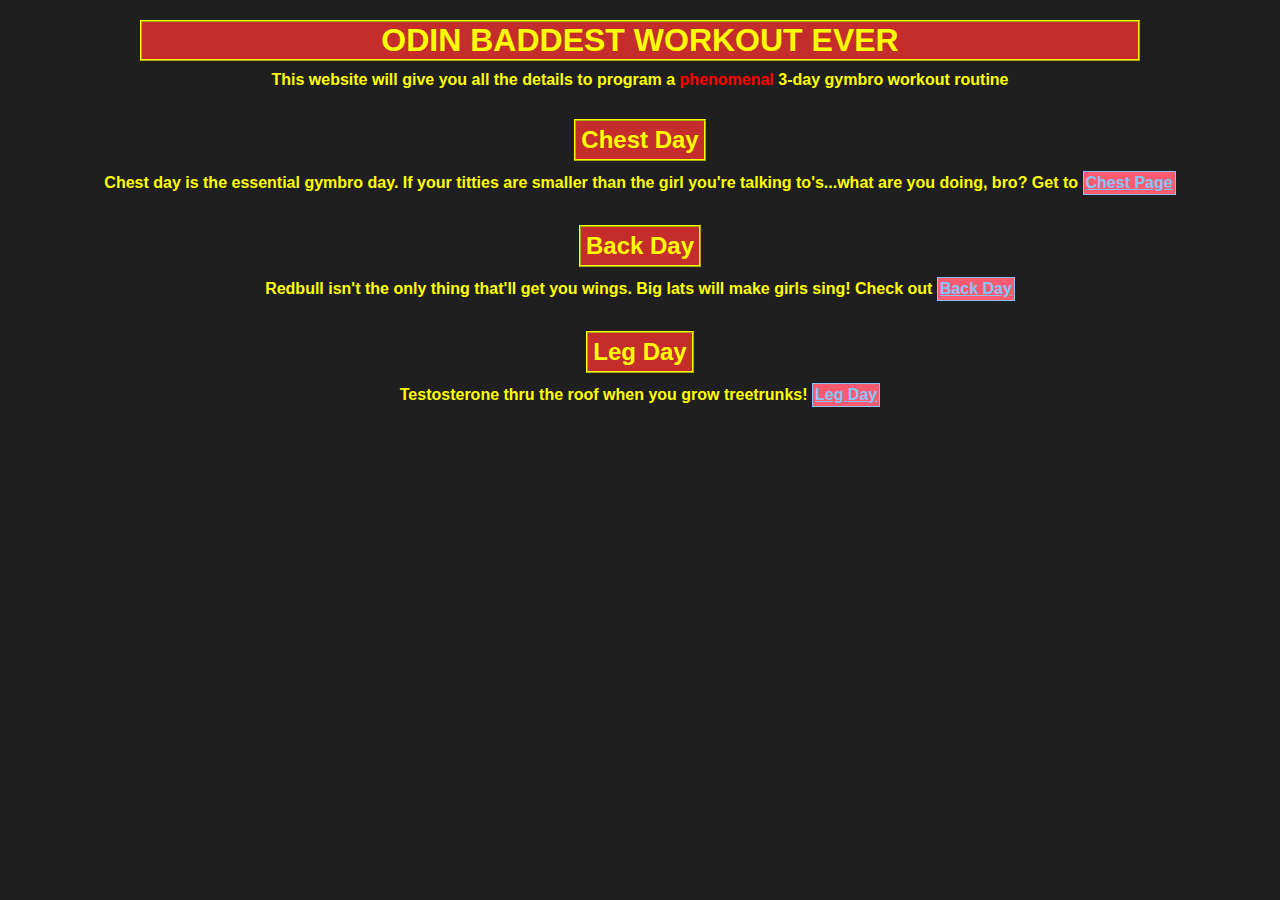
<file: index.html>
<!DOCTYPE html>
<html lang="en">
    <head>
        <meta charset="utf-8">
        <title>Odin Workouts</title>
        <link rel = "stylesheet" href = "./style.css">
    </head>
    
    <body>
        <h1>ODIN BADDEST WORKOUT EVER</h1>
        <p class="h1txt">This website will give you all the details to program a <span>phenomenal</span> 3-day gymbro workout routine</p>

        <h2>Chest Day</h2>
        <p class="chest">Chest day is the essential gymbro day. If your titties are smaller than the girl you're talking to's...what are you doing, bro? Get to <a href="./child-pgs/chest.html">Chest Page</a></p>
        <h2>Back Day</h2>
        <p class="back">Redbull isn't the only thing that'll get you wings. Big lats will make girls sing! Check out <a href="./child-pgs/back.html">Back Day</a></p>
        <h2>Leg Day</h2>
        <p class="legs">Testosterone thru the roof when you grow treetrunks! <a href="./child-pgs/legs.html">Leg Day</a></p>
    
    </body>
</html>
</file>
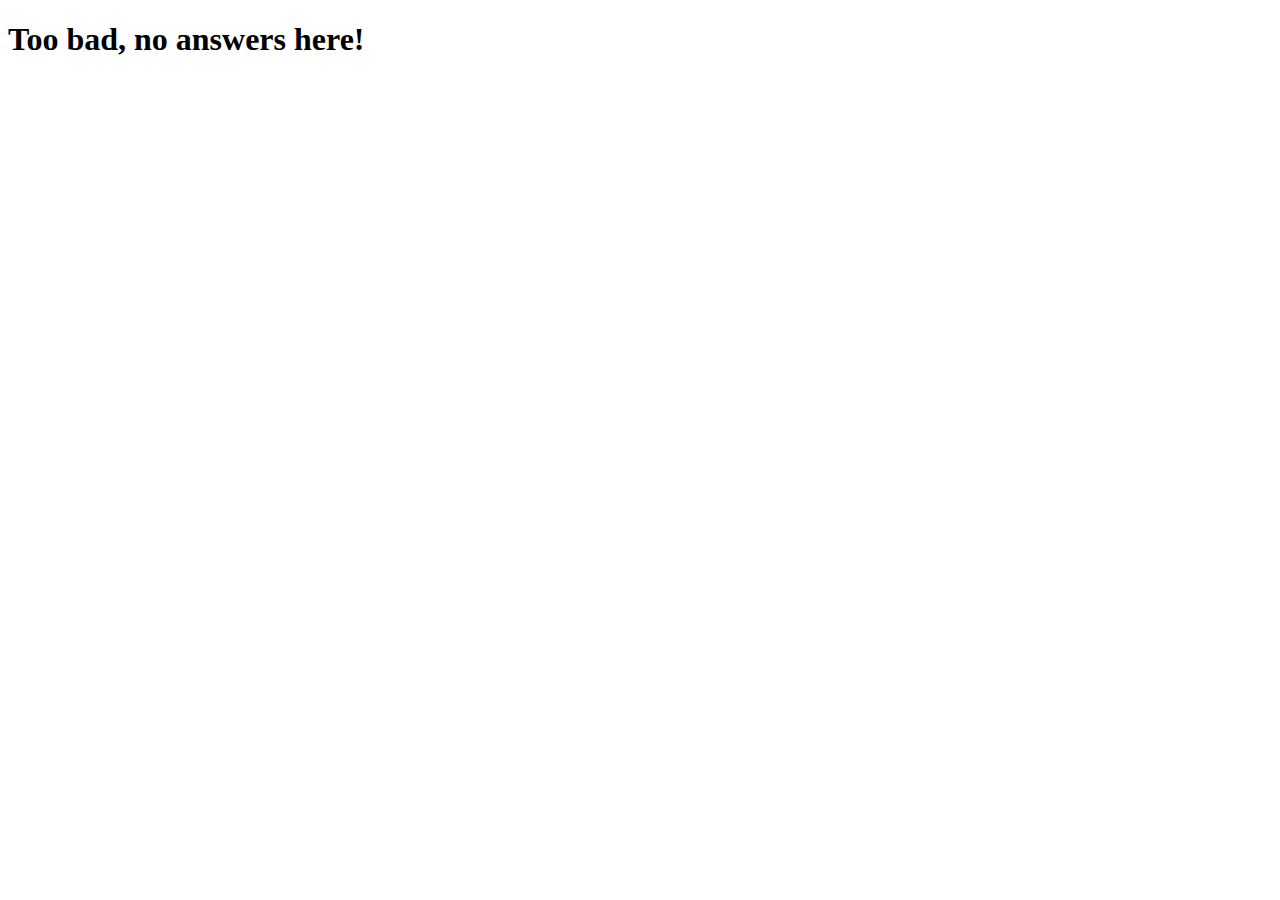
<file: FAQ.html>
<!DOCTYPE html>
<html lang="en">
<head>
    <meta charset="UTF-8">
    <meta name="viewport" content="width=device-width, initial-scale=1.0">
    <title>FAQs</title>
</head>
<body>
    <h1>Too bad, no answers here!</h1>
</body>
</html>
</file>
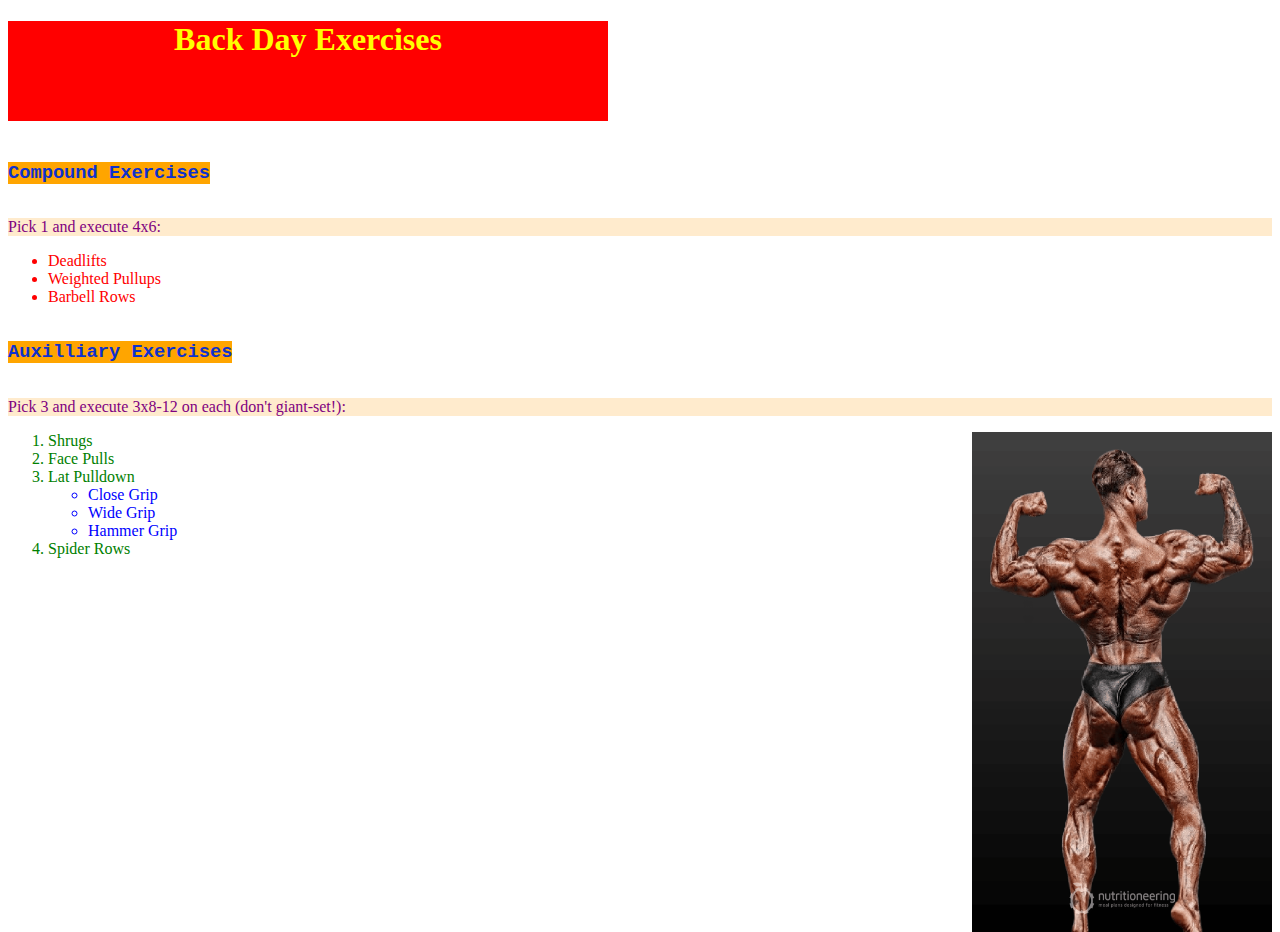
<file: child-pgs/back.html>
<!DOCTYPE html>
<html lang="en">
<head>
    <meta charset="UTF-8">
    <meta name="viewport" content="width=device-width, initial-scale=1.0">
    <title>Backday</title>
    <link rel="stylesheet" href="../styles.css">
</head>
<body>
    <h1>Back Day Exercises</h1>
    <h3>Compound Exercises</h3>
    <p>Pick 1 and execute 4x6:</p>
    <p>
        <ul>
            <li>Deadlifts</li>
            <li>Weighted Pullups</li>
            <li>Barbell Rows</li>
        </ul>
    </p>

    <h3>Auxilliary Exercises</h3>
    <p>Pick 3 and execute 3x8-12 on each (don't giant-set!):</p>
    <img src="../imgs/back.png" align="right" alt="Chris Bumstead Showing Wings" width="300" height="500">
    <p>
        <ol>
            <li>Shrugs</li>
            <li>Face Pulls</li>
            <li>Lat Pulldown
                <ul>
                    <li>Close Grip</li>
                    <li>Wide Grip</li>
                    <li>Hammer Grip</li>
                </ul>
            </li>
            <li>Spider Rows</li>

        </ol>
    </p>
</body>
</html>
</file>
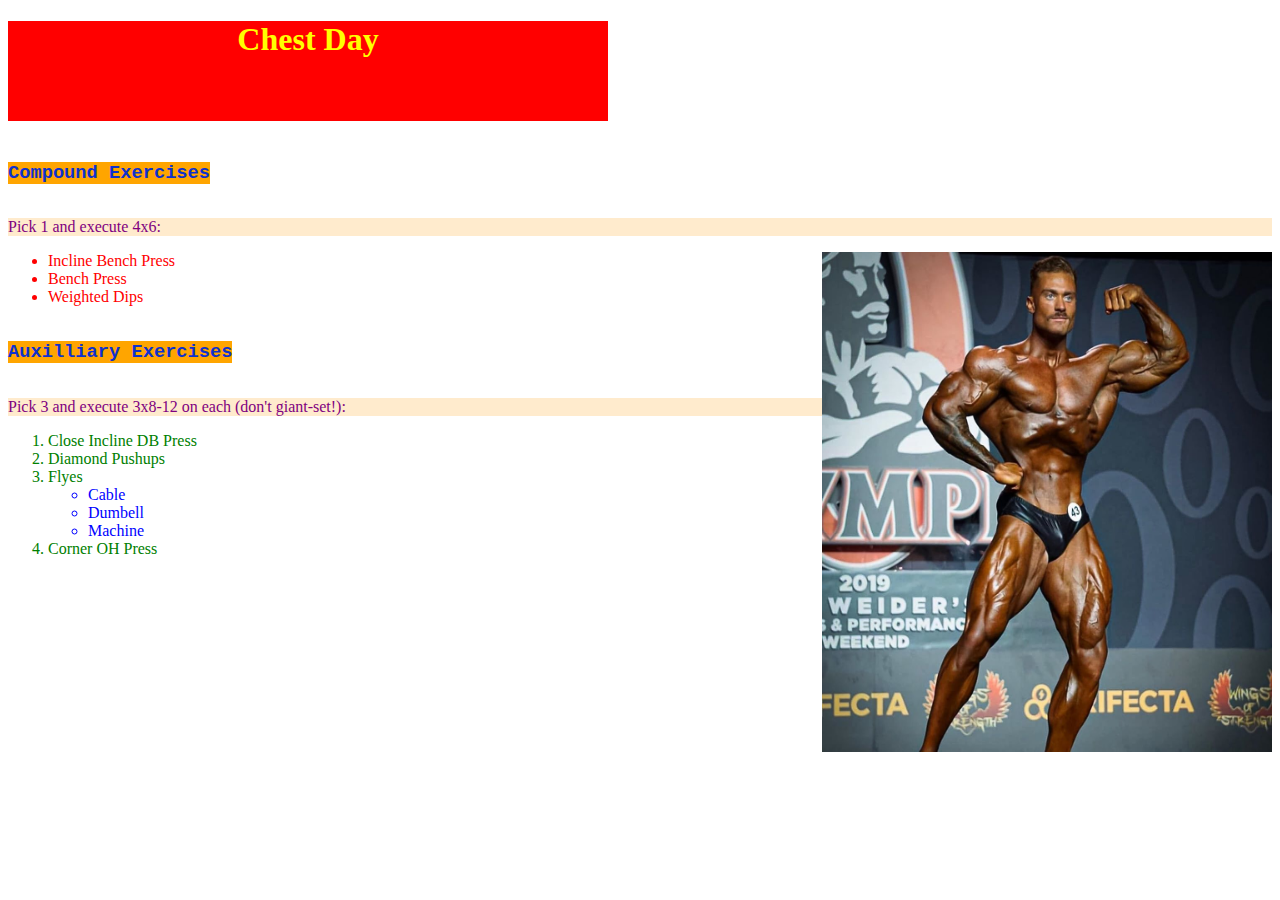
<file: child-pgs/chest.html>
<!DOCTYPE html>
<html lang="en">
<head>
    <meta charset="UTF-8">
    <meta name="viewport" content="width=device-width, initial-scale=1.0">
    <title>Chestday</title>
    <link rel="stylesheet" href="../styles.css">
    
</head>
<body>
    <h1>Chest Day</h1>
    <h3>Compound Exercises</h3>
    <p>Pick 1 and execute 4x6:</p>
    <img src="../imgs/chest.jpg" align="right" alt="Chris Bumstead Showing Titties" width="450" height="500">
    <p>
        <ul>
            <li>Incline Bench Press</li>
            <li>Bench Press</li>
            <li>Weighted Dips</li>
        </ul>
    </p>

    <h3>Auxilliary Exercises</h3>
    <p>Pick 3 and execute 3x8-12 on each (don't giant-set!):</p>
    <p>
        <ol>
            <li>Close Incline DB Press</li>
            <li>Diamond Pushups</li>
            <li>Flyes
                <ul>
                    <li>Cable</li>
                    <li>Dumbell</li>
                    <li>Machine</li>
                </ul>
            </li>
            <li>Corner OH Press</li>

        </ol>
    </p>
</body>
</html>
</file>
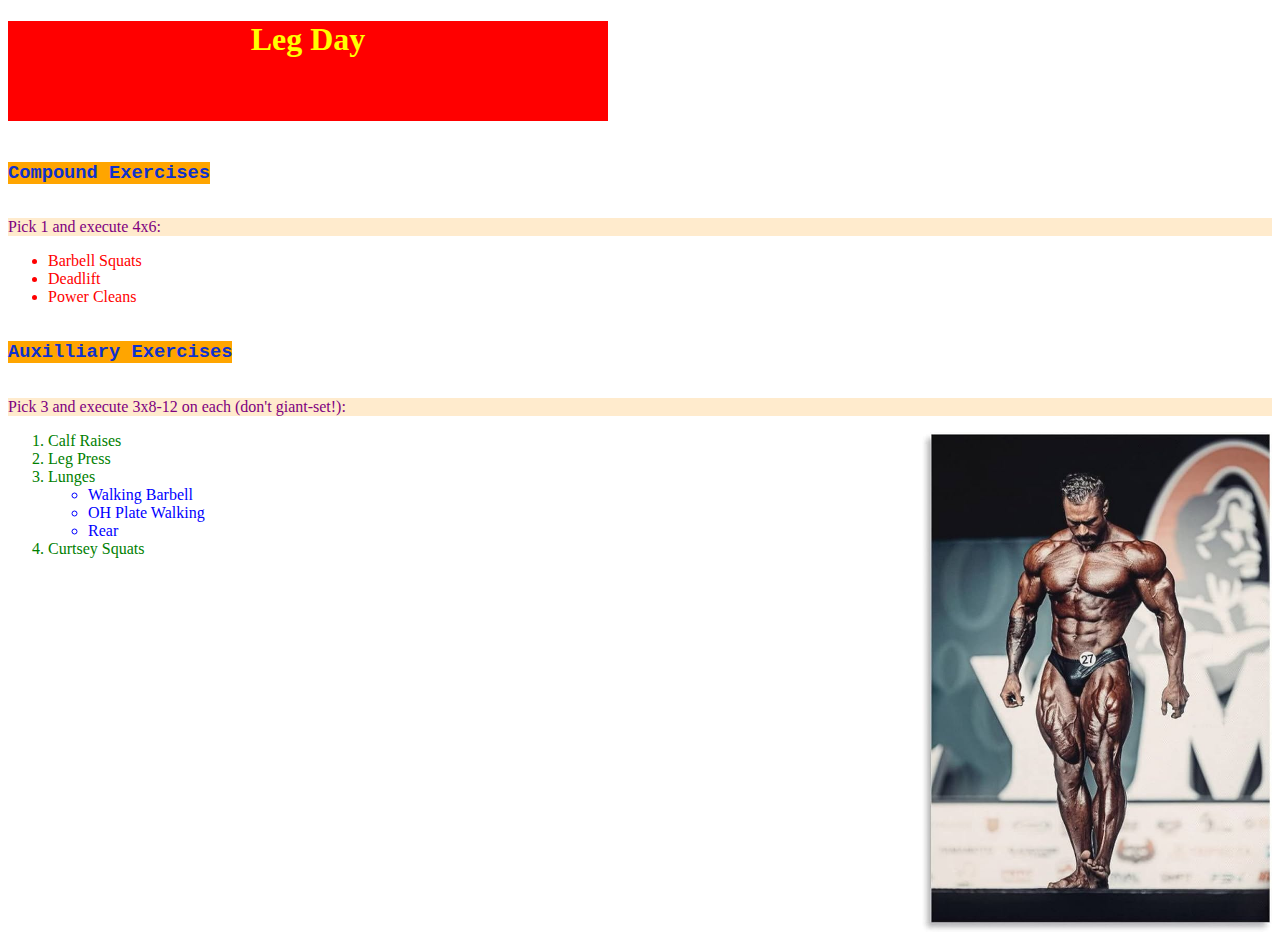
<file: child-pgs/legs.html>
<!DOCTYPE html>
<html lang="en">
<head>
    <meta charset="UTF-8">
    <meta name="viewport" content="width=device-width, initial-scale=1.0">
    <title>Legday</title>
    <link rel="stylesheet" href="../styles.css">
</head>
<body>
    <h1>Leg Day</h1>
    <h3>Compound Exercises</h3>
    <p>Pick 1 and execute 4x6:</p>
    <p>
        <ul>
            <li>Barbell Squats</li>
            <li>Deadlift</li>
            <li>Power Cleans</li>
        </ul>
    </p>

    <h3>Auxilliary Exercises</h3>
    <p>Pick 3 and execute 3x8-12 on each (don't giant-set!):</p>
    <img src="../imgs/legs.jpg" align="right" alt="Chris Bumstead Showing Tree Trunks" width="350" height="500">
    <p>
        <ol>
            <li>Calf Raises</li>
            <li>Leg Press</li>
            <li>Lunges
                <ul>
                    <li>Walking Barbell</li>
                    <li>OH Plate Walking</li>
                    <li>Rear</li>
                </ul>
            </li>
            <li>Curtsey Squats</li>

        </ol>
    </p>
</body>
</html>
</file>
<file: style.css>
* {
    padding: 0;
    margin: 0 auto;
    text-align: center;

}

body {
    background-color: hsl(0, 0%, 12%);
}

h1 {
    box-sizing: border-box;
    color:yellow;
    font-weight: bold;
    max-width: 1000px;
    background-color: hsla(0, 70%, 52%, 0.89);
    font-family: Arial, Helvetica, sans-serif;
    border-width: 2px;
    border-color: yellow;
    border-style: ridge;
    margin-top: 20px;
    margin-bottom: 10px;
}

h2 {
    box-sizing: border-box;
    color:yellow;
    font-weight: bold;
    max-width: fit-content;
    padding: 5px;
    background-color: hsla(0, 70%, 52%, 0.89);
    font-family: Arial, Helvetica, sans-serif;
    border-width: 2px;
    border-color: yellow;
    border-style: ridge;
    margin-top: 20px;
    margin-bottom: 10px;
}

a {
    color:rgb(135, 198, 253);
    display: inline-block;
    width:fit-content;
    padding: 2px;
    background-color: rgb(255, 90, 112);
    font-family: Arial, Helvetica, sans-serif;
    border-width: 1px;
    border-color:rgb(135, 198, 253);
    border-style: solid;
}

.h1txt, .chest, .back, .legs {
    box-sizing: border-box;
    color:yellow;
    font-weight: 600;
    margin-bottom: 30px;
    font-family: Arial, Helvetica, sans-serif;
}

.h1txt span {
    color: red;
}
</file>
<file: styles.css>
h1 {
    
    height: 100px;
    width: 600px;
    background-color: red;
    color: yellow;
    text-align: center;
}

h2 {
    color: red;
    background-color: aqua;
    display: inline-block;
    padding: 1em;
    font-family: Arial, Helvetica, sans-serif;
}

h3 {
    font-family: 'Courier New', Courier, monospace;
    color: hsl(229, 87%, 43%);
    display: inline-block;
    background-color: orange;
}

ol {
    color: green;
}

ul {
    color: red;
}

ol ul {
    color: blue;
}

p {
    color: purple;
    background-color: blanchedalmond;
}

.h1txt {
    color: blanchedalmond;
    background-color: purple;
}
</file>
